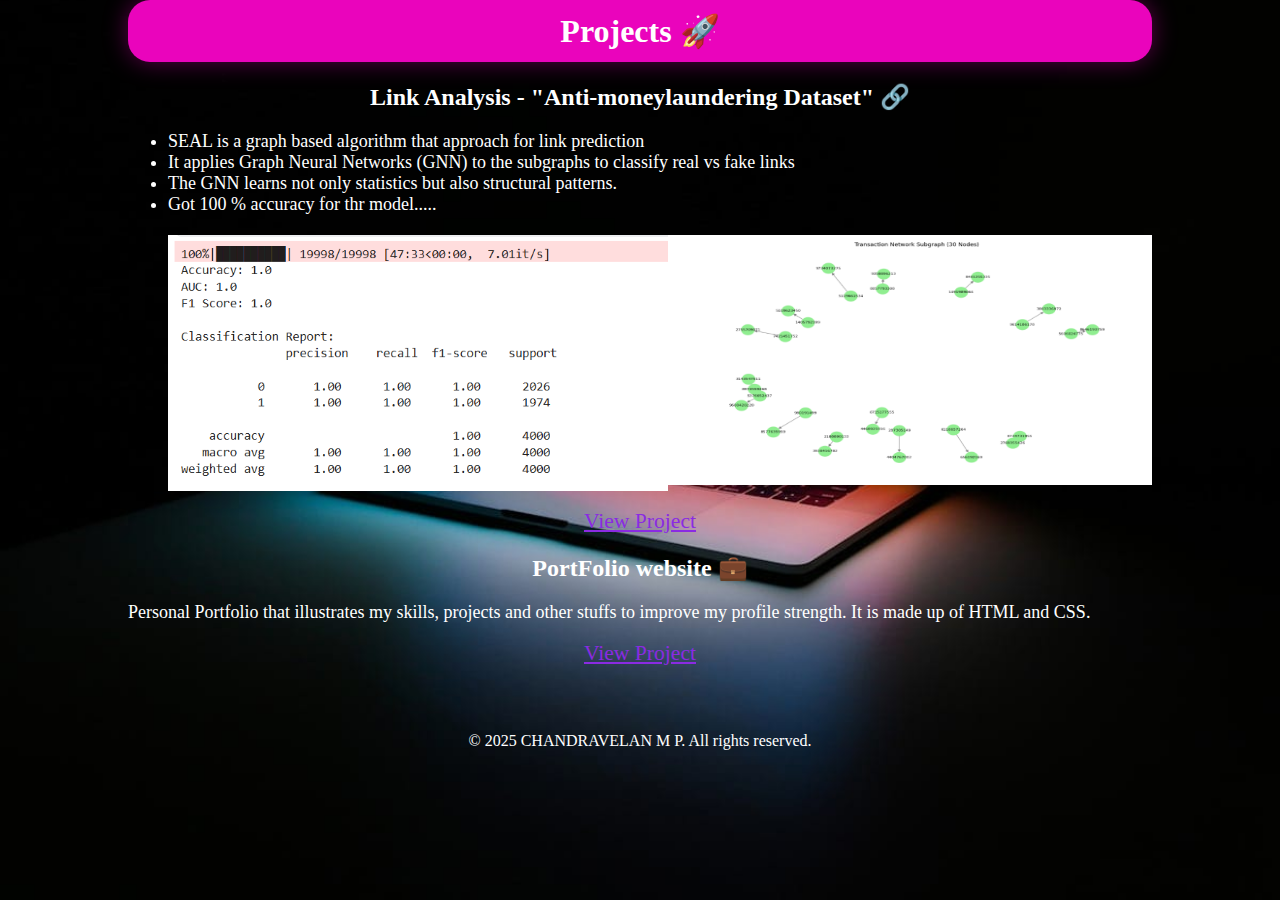
<file: projects.html>
<style>
  h2{
    display: flex;
    justify-content: center;
  }
  .images1{
    display: flex;
    position: relative;
    justify-content: space-around;
    padding-top: 20px;
  }
</style>
<head>
  <meta charset="UTF-8">
  <title>CHANDRAVELAN M P - PROJECTS</title>
  <link rel="stylesheet" href="style.css">
</head>
<body style="width:100%; margin:0;height: 100%;" class="pro">
  <div style="width:80%;margin:auto">
      <h1 class="head1">Projects 🚀</h1>
    <div class="project-card">
      <h2 class="link">Link Analysis - "Anti-moneylaundering Dataset" 🔗</h2>
      
        <ul style="font-size: large;">
        <li>SEAL is a graph based algorithm that approach for link prediction</li>
        <li>It applies Graph Neural Networks (GNN) to the subgraphs to classify real vs fake links</li>
        <li>The GNN learns not only statistics but also structural patterns.</li>
        <li>Got 100 % accuracy for thr model.....</li>
        <div class="images1">
        <img src="images/image2.png" width="500px">
        <img src="images/image.png" width="500px" height="250">
        </div>
    </ul>
    <p style="font-size: large; display: flex; justify-content: center;">
      <a href="https://www.kaggle.com/code/chandravelan0712/notebookbaec5e8a91" style="font-size: larger; color: blueviolet;">View Project</a>
      </p>
    </div>
    <div class="project-card">
      <h2>PortFolio website 💼</h2>
      <p style="font-size: large;">Personal Portfolio that illustrates my skills, projects and other stuffs to improve my profile strength. It is made up of HTML and CSS.</p>
      <div style="font-size: large; display: flex; justify-content: center;">
      <a href="index.html" style="color: blueviolet; font-size: larger;">View Project</a>
      </div>
    </div>
      <footer style="padding-top: 50px; display: flex; justify-content: center;">
    <p>© 2025 CHANDRAVELAN M P. All rights reserved.</p>
  </footer>
  </div>
  

  <script src="script.js"></script>
  </body>
</file>
<file: style.css>
nav {
  display: flex;
  justify-content: space-evenly;
}

.home{
    display: flex;
    justify-content: center;
    position: relative;
  background: url('images/1000296585.jpg') center/cover no-repeat;
  height: 100vh;
  display: flex;
  align-items: center;
}
.home-overlay {
  position: absolute; top: 0; left: 0; width: 100%; height: 100%;
  background: rgba(0,0,0,0.6);
  z-index: 1;
}
.home-content {
  position: relative;
  color: #fff;
  z-index: 2;
  text-align: center;
}
.animated-title {
  animation: fadeInDown 1s ease; 
}
@keyframes fadeInDown {
  0% { opacity: 0; transform: translateY(-48px);}
  100% { opacity: 1; transform: translateY(0);}
}

.button {
  display: inline-block;
  padding: 12px 32px;
  font-size: 1.1em;
  color: #fff;
  background: #355ef7;
  border-radius: 30px;
  margin-top: 28px;
  text-decoration: none;
  transition: background 0.3s;
}
.button:hover {
  background: #1d2a57;
}

.image{
  max-width: 100%;
  height: auto;
  display: flex;
  justify-content: center;
}

.about{
  padding-top: 50px;
}

.head1{
  color: gray;
  display:flex;
  justify-content: center;
}





.project-card {
  opacity: 0;
  transform: translateX(80px) translateY(-24px);
  transition: 
    opacity 0.6s cubic-bezier(.37,.74,.55,1),
    transform 0.7s cubic-bezier(.29,.71,.47,1);
}

.project-card.visible {
  opacity: 1;
  transform: translateX(0) translateY(0);
}

.index.visible {
  opacity: 1;
  transform: translateX(0) translateY(0);
}

.index {
  position: relative;
  background-image: url('images/bgimg.jpg');
  background-size: cover;
  background-position: center;
  height: 100%;  /* Full viewport height */
  color: white;
  margin:0;
   opacity: 0;
  transform: translateX(80px) translateY(-24px);
  transition: 
    opacity 0.6s cubic-bezier(.37,.74,.55,1),
    transform 0.7s cubic-bezier(.29,.71,.47,1);
    overflow-x: hidden;
    
}

.pro {
  position: relative;
  background-image: url('images/bgimg.jpg');
  background-size: cover;
  background-position: center;
  height: 100vh;  /* Full viewport height */
  color: white;
  
}


.contact-btn {
  background: #ea04bc;
  color: #fff;
  border: none;
  padding: 12px 28px;
  border-radius: 22px;
  box-shadow: 0 0 24px #ea04bc66;
  animation: glow 2s infinite alternate;
}
@keyframes glow {
  0% { box-shadow: 0 0 16px #ea04bc55; }
  100% { box-shadow: 0 0 44px #ea04bcaa; }
}


.skill-btn {
  background: #ea04bc;
  color: #fff;
  border: none;
  padding: 12px 28px;
  border-radius: 22px;
  box-shadow: 0 0 24px #ea04bc66;
  animation: glow 2s infinite alternate;
}
@keyframes glow {
  0% { box-shadow: 0 0 16px #ea04bc55; }
  100% { box-shadow: 0 0 44px #ea04bcaa; }
}

.about-btn {
  background: #ea04bc;
  color: #fff;
  border: none;
  padding: 12px 28px;
  border-radius: 22px;
  box-shadow: 0 0 24px #ea04bc66;
  animation: glow 2s infinite alternate;
}
@keyframes glow {
  0% { box-shadow: 0 0 16px #ea04bc55; }
  100% { box-shadow: 0 0 44px #ea04bcaa; }
}

.head1 {
  background: #ea04bc;
  color: #fff;
  border: none;
  padding: 12px 28px;
  border-radius: 22px;
  box-shadow: 0 0 24px #ea04bc66;
  animation: glow 2s infinite alternate;
}
@keyframes glow {
  0% { box-shadow: 0 0 16px #ea04bc55; }
  100% { box-shadow: 0 0 44px #ea04bcaa; }
}
</file>
